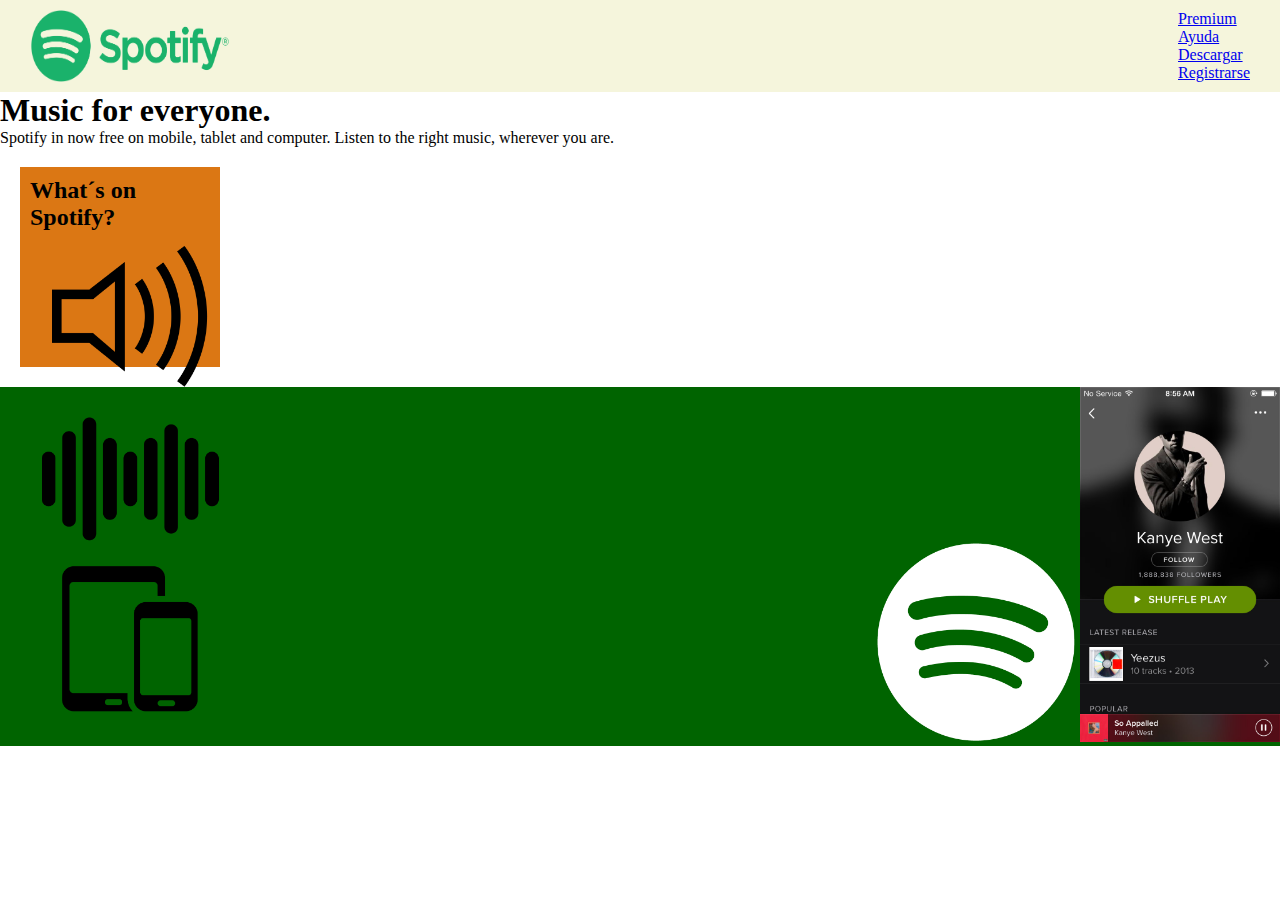
<file: index.html>
<!DOCTYPE html>
<html lang="en">
  <head>
    <meta charset="UTF-8" />
    <meta name="viewport" content="width=device-width, initial-scale=1.0" />
    <meta http-equiv="X-UA-Compatible" content="ie=edge" />
    <title>Spotify Clone</title>
    <link rel="stylesheet"href="styles/style.css">
  </head>
  <body>
    <header>
      <img src="styles/images/spotify-logo.png" alt="spotify-logo.png" width="200"/>
        <nav>
        <ul class="navegacion">
            <li><a href="#">Premium</a></li>
            <li><a href="#">Ayuda</a></li>
            <li><a href="#">Descargar</a></li>
            <li><a href="#">Registrarse</a></li>
        </ul>
        </nav>
    </header>
      <section class=" seccion-principal">  
        <h1>Music for everyone.</h1>
        <p> Spotify in now free on mobile, tablet and computer.
          Listen to the right music, wherever you are.</p>  
         
        </section>
    </body>

   <main>
     <section>  
            <h2>What´s on Spotify?</h2>     
      <container>
      <justify-content: flex start| center | flex-end;>
      <ul class= main;>
        <li><a><img src="styles/images/music-icon.png" alt="music-icon.png" width="200"></a></li>
        <li><a><img src="styles/images/high-quality-icon.png" alt="high-quality-icon.png" width="200"/></a></li>
        <li><a><img src="styles/images/devices-icon.png" alt="devices-icon.png" width="200"/></a></li>
      </ul> 
      </justify-content:> 
      </container>
     </section>
    </main>

  <footer>
      <container>
        <justify-content: space-between: space-evenly;>
          <img src="styles/images/spotify-icon-white.png" alt="spotify-icon-white.png" width="200"/>
          <img src="styles/images/spotify-app.jpg"  alt="spotify-app.jpg" width="200"/> 
      </container>
        </justify-content>
      </main>
    </body>
     
     
   </footer>

</html>
</file>
<file: styles/style.css>
/*
Colors:

Text: 1A1A1A
Green: #00B172
White: #FFF

*/
*{
    margin: 0;
    padding: 0;
    box-sizing: border-box;
}
body{
    background-color:beige
}

li{
    list-style:none;
}
.navegation{
    display: flex;
    gap: 10px;
    align-items: end;
}
nav{
    display:flex;
    gap:100px;

}
header{
    background-color: beige;
    display: flex;
    justify-content:space-between;
    padding: 10px 30px;

}




main {
  background: white;
  height: 200px;
  margin: 20px;
  width: 200px;
  position: inside;
  resize: inside;
  overflow: visible;
}

main div {
  position: relative;
  top: 30%;
  left: 15px;
  right: 15px;
  background: black;
  color: white;
  padding: 15px;
  transform: translateY(-40%);
  resize: center;

}


body{
    background: white;
    font-style: 50%
}
main{
    background-color: rgb(219, 119, 20);
    justify-content:flex-start;
    margin:20px o;
    padding:10px;
}    
main div {
    background: white;
    color : black;
    padding: 15px;
    max-width: 30px;
    margin: 5px;

}
.inline-block-center {
    text-align:center;
}
.inline-block-center div {
    display: inside;
    text-align: justify;
}

.flex-center {
    display: inside;
    justify-content: content-position;
}

.list-container-il{
    background-color: cornsilk;
    color:blue
    padding 0.5rem;
    margin: 0.5rem

}

.flex-center{
    display: flex;
    justify-content:baseline
}

.div-style {
    background-image:"style/image/music-icon.png";
}

seccion-principal {
    display: flex;
    flex-direction: column;
    align-items: center;
    height: 100px;
    gap:10px;
    background-size: cover;
    background-repeat: no-repeat;
    background-image: url("styles/images/landing.jpg") ;

}

footer{
    background-color:darkgreen;
    justify-content: flex-end;
    align-items: space-between;
    gap: 30px;
    height: 50;
    display: flex;


}
</file>
